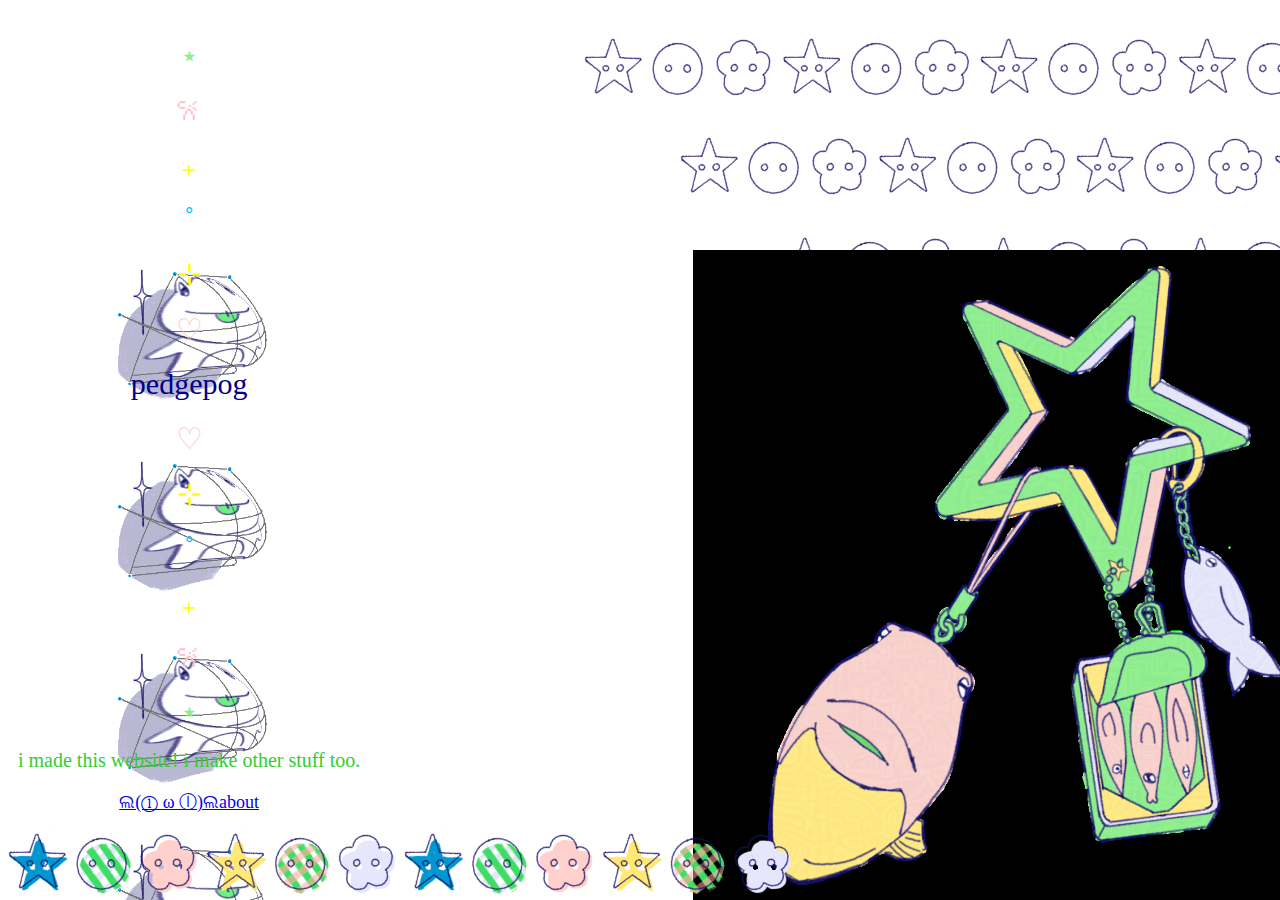
<file: index.html>
<!DOCTYPE html>
<html lang="en">
    
<head>
    <meta name="author" content="Ash Kim">
    <link rel="stylesheet" href="styles.css">
    <link rel="stylesheet" href="https://fonts.google.com/specimen/EB+Garamond">
    <title>⋆｡°✩pedgepog✩°｡⋆</title>
</head>
    
<body>
    <div id="header"></div>
    <div class="column">
        <h1 style="color:lightgreen">⋆</h1>
        <h1 style="color:pink">𐙚</h1>
        <h1 style="color:yellow">₊</h1>
        <h1 style="color:deepskyblue">˚</h1>
        <h1 style="color:yellow">⊹</h1>
        <h1 style="color:pink">♡</h1>
        <h1>pedgepog</h1>
        <h1 style="color:pink">♡</h1>
        <h1 style="color:yellow">⊹</h1>
        <h1 style="color:deepskyblue">˚</h1>
        <h1 style="color:yellow">₊</h1>
        <h1 style="color:pink">𐙚</h1>
        <h1 style="color:lightgreen">⋆</h1>
        
        <h2>i made this website! i make other stuff too.</h2>
        <p><a href="pedgepog.github.io/about">ଲ(ⓛ ω ⓛ)ଲabout</a></p>
</body>
    
</html>
</file>
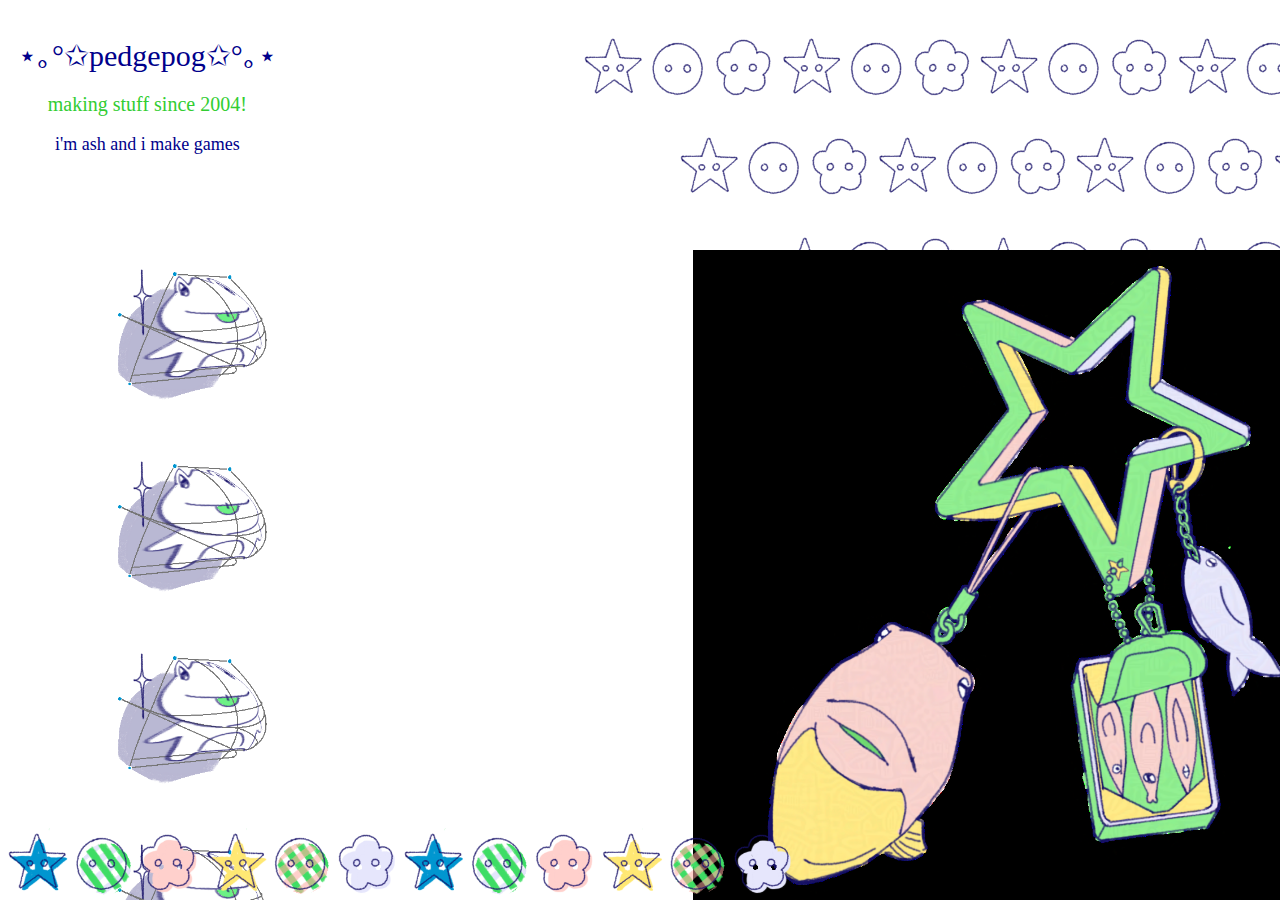
<file: about.html>
<!DOCTYPE html>
<html lang="en">
    
<head>
    <meta name="author" content="Ash Kim">
    <link rel="stylesheet" href="styles.css">
    <title>⋆｡°✩pedgepog✩°｡⋆</title>
</head>

<body>
    <div id="header"></div>
    <div class="column">
        <h1>⋆｡°✩pedgepog✩°｡⋆</h1>
        <h2>making stuff since 2004!</h2>
        <p>i'm ash and i make games</p>
</body>

</html>
</file>
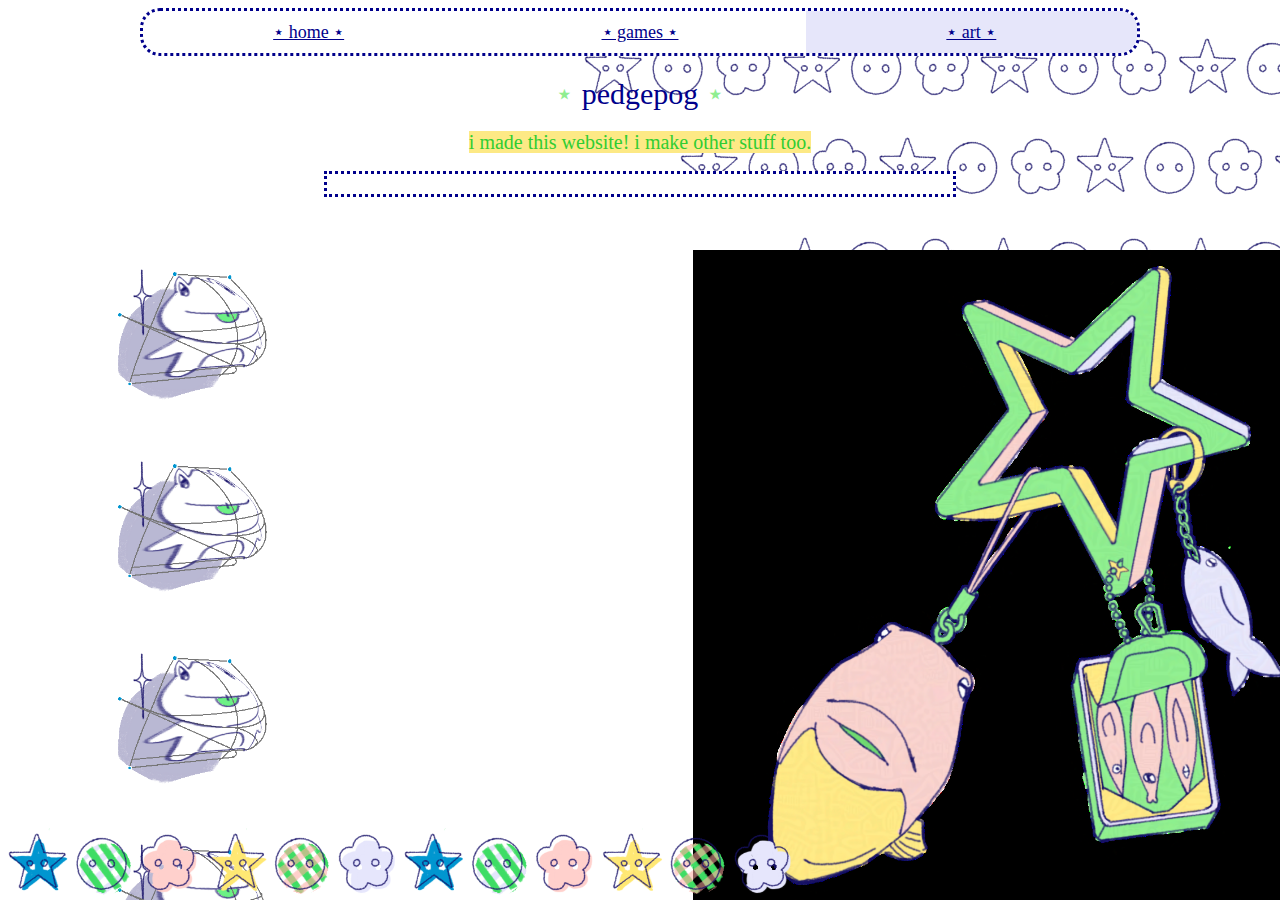
<file: art.html>
<!DOCTYPE html>
<html lang="en">
    
<head>
    <meta name="author" content="Ash Kim">
    <link rel="stylesheet" href="styles.css">
    <title>✩ pedgepog ✩</title>
</head>
    
<body>
    <!-- Navigation Bar -->
    <ul id="rcorner1", class="dotted">
        <li><a href="https://pedgepog.github.io/">⋆ home ⋆</a></li>
        <li><a href="games">⋆ games ⋆</a></li>
        <li><a class="active"href="art">⋆ art ⋆</a></li>
    </ul>
    
    <!-- Header -->
    <div id="header">
        <h1><span style="color:lightgreen">⋆</span> pedgepog <span style="color:lightgreen">⋆</span></h1>
        <h2><span style="background-color: #fde985">i made this website! i make other stuff too.</span></h2>
    </div>

    <!-- Columns 1, 2, 3 -->
    <div class="row">
        <div class="column side">
        </div>

        <div class="column middle">
        </div>

        <div class="column side">
        </div>
    </div>

</body>
    
</html>
</file>
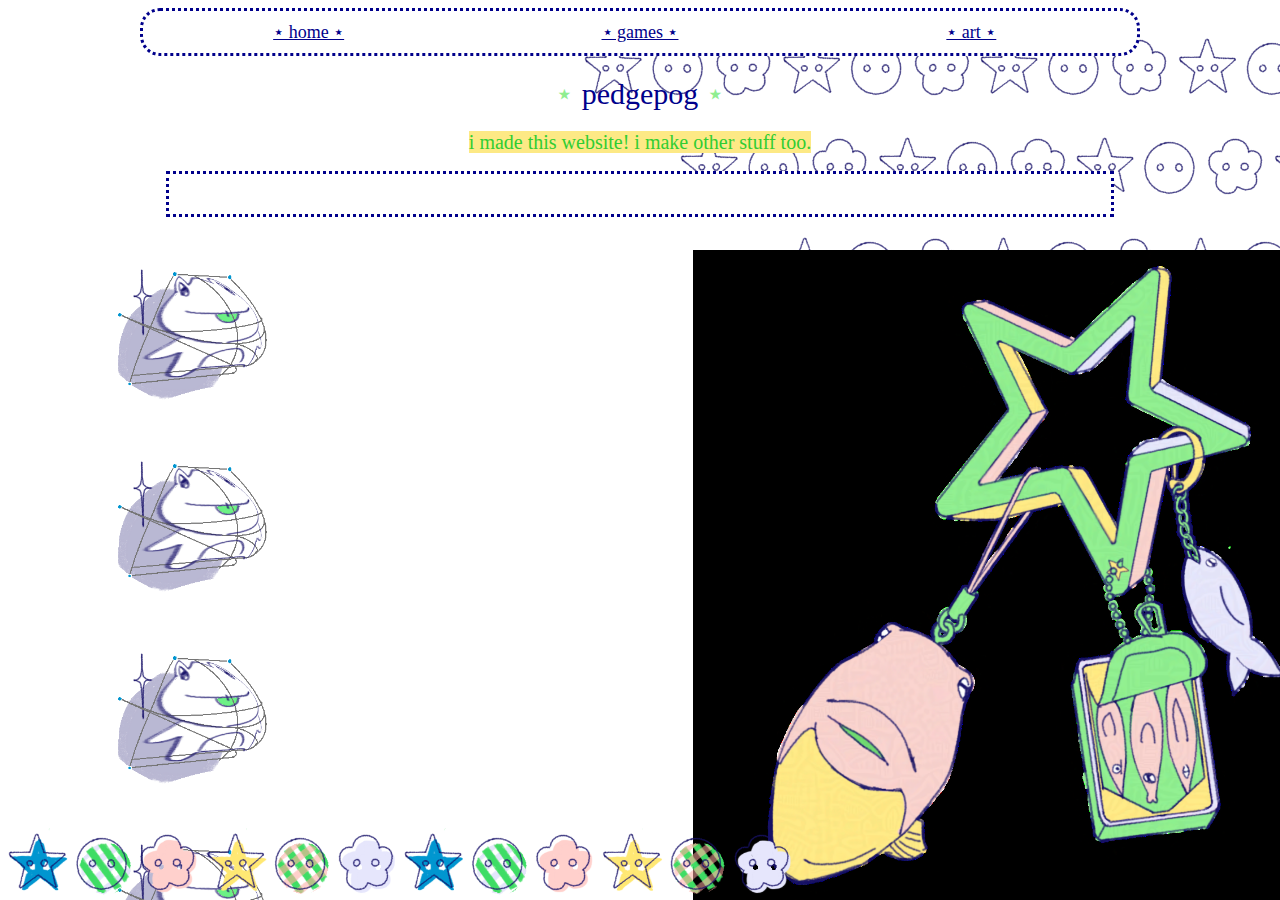
<file: ddds.html>
<!DOCTYPE html>
<html lang="en">
    
<head>
    <meta name="author" content="Ash Kim">
    <link rel="stylesheet" href="styles.css">
    <title>✩ pedgepog ✩</title>
</head>
    
<body> 
    <!-- Navigation Bar -->
    <ul id="rcorner1", class="dotted">
        <li><a href="https://pedgepog.github.io/">⋆ home ⋆</a></li>
        <li><a href="games">⋆ games ⋆</a></li>
        <li><a href="art">⋆ art ⋆</a></li>
    </ul>

    <!-- Header -->
    <div id="header">
        <h1><span style="color:lightgreen">⋆</span> pedgepog <span style="color:lightgreen">⋆</span></h1>
        <h2><span style="background-color: #fde985">i made this website! i make other stuff too.</span></h2>
    </div>

    <div class="row">
        <div class="column side2">
        </div>
            
        <div class="column middle2">
            <div class="grid-container2">
            </div>
        </div>

        <div class="column side2">
        </div>
    </div>

</body>
    
</html>
</file>
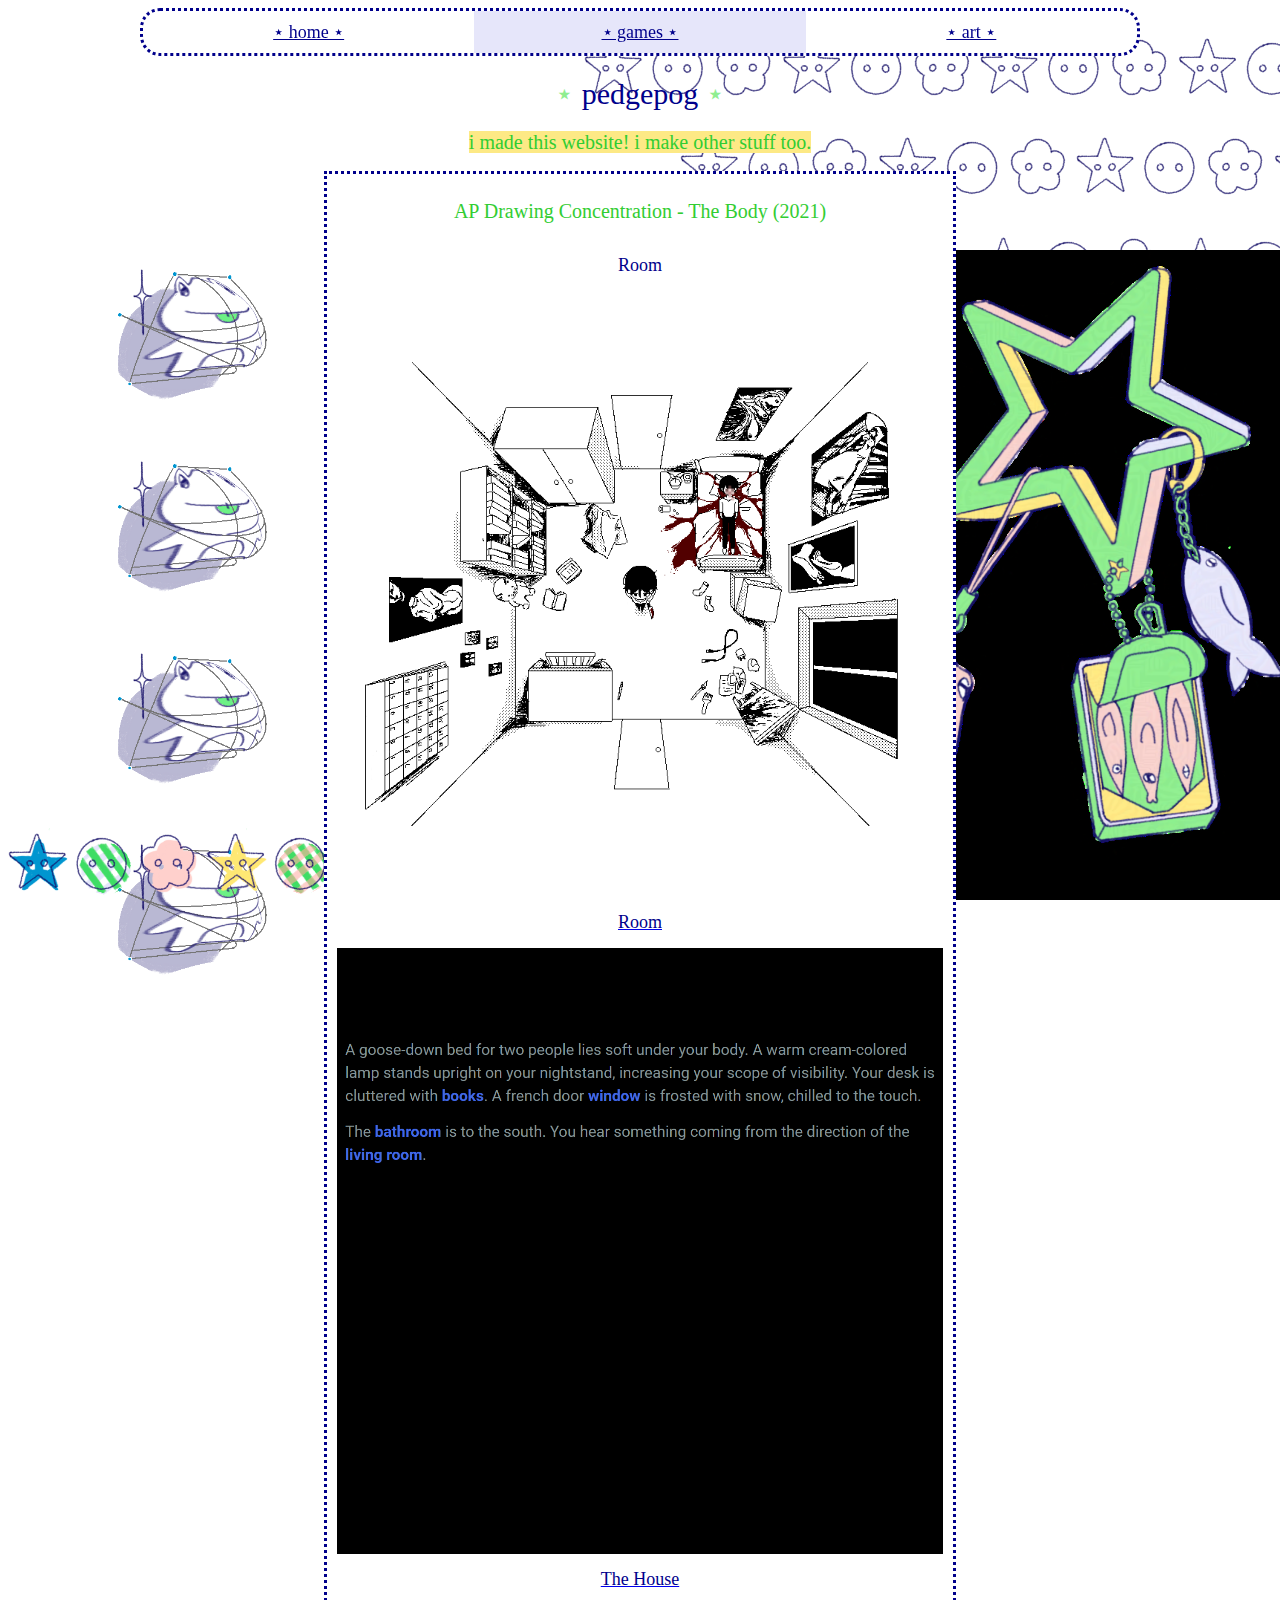
<file: games.html>
<!DOCTYPE html>
<html lang="en">
    
<head>
    <meta name="author" content="Ash Kim">
    <link rel="stylesheet" href="styles.css">
    <title>✩ pedgepog ✩</title>
</head>
    
<body> 
    <!-- Navigation Bar -->
    <ul id="rcorner1", class="dotted">
        <li><a href="https://pedgepog.github.io/">⋆ home ⋆</a></li>
        <li><a class="active"href="games">⋆ games ⋆</a></li>
        <li><a href="art">⋆ art ⋆</a></li>
    </ul>

    <!-- Header -->
    <div id="header">
        <h1><span style="color:lightgreen">⋆</span> pedgepog <span style="color:lightgreen">⋆</span></h1>
        <h2><span style="background-color: #fde985">i made this website! i make other stuff too.</span></h2>
    </div>

    <div class="row">
        <div class="column side">
        </div>
            
        <div class="column middle">
            <h2>AP Drawing Concentration - The Body (2021)</h2>
            <div class="grid-container">
                <div class="item">
                    <div class="desc">Room</div>
                </div>

                <div class="item">
                    <a href="room.html" target="_self">
                        <img src="/docs/assets/images/roommain.png" alt="Room">
                        <div class="desc">Room</div>
                    </a>
                </div>

                <div class="item">
                    <a href="thehouse.html" target="_self">
                        <img src="/docs/assets/images/thehousemain.png" alt="The House">
                        <div class="desc">The House</div>
                    </a>
                </div>
            </div>

            <div class="clearfix">
            </div>

        </div>

        <div class="column side">
        </div>
    </div>

</body>
    
</html>
</file>
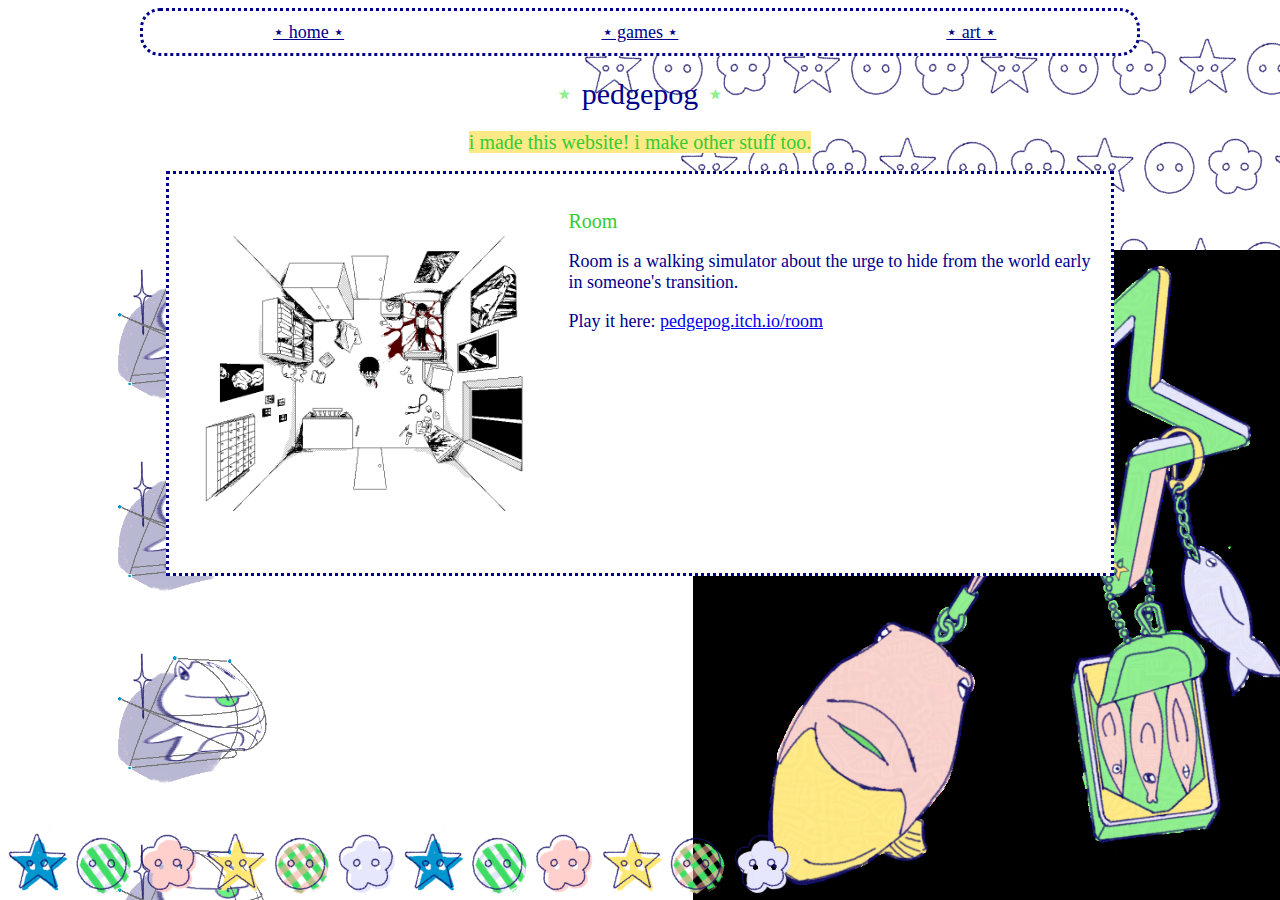
<file: room.html>
<!DOCTYPE html>
<html lang="en">
    
<head>
    <meta name="author" content="Ash Kim">
    <link rel="stylesheet" href="styles.css">
    <title>✩ pedgepog ✩</title>
</head>
    
<body> 
    <!-- Navigation Bar -->
    <ul id="rcorner1", class="dotted">
        <li><a href="https://pedgepog.github.io/">⋆ home ⋆</a></li>
        <li><a href="games">⋆ games ⋆</a></li>
        <li><a href="art">⋆ art ⋆</a></li>
    </ul>

    <!-- Header -->
    <div id="header">
        <h1><span style="color:lightgreen">⋆</span> pedgepog <span style="color:lightgreen">⋆</span></h1>
        <h2><span style="background-color: #fde985">i made this website! i make other stuff too.</span></h2>
    </div>

    <div class="row">
        <div class="column side2">
        </div>
            
        <div class="column middle2">
            <div class="grid-container2">
                <div class="item">
                    <img src="/docs/assets/images/roommain.png" alt="Room">
                </div>

                <div class="item">
                    <h2 class="leftalign">Room</h2>
                    <p class="leftalign">Room is a walking simulator about the urge to hide from the world 
                        early in someone's transition.</p>
                    <p class="leftalign">Play it here: <a href="https://pedgepog.itch.io/room" target="_blank">pedgepog.itch.io/room</a></p>
                </div>
            </div>
        </div>

        <div class="column side2">
        </div>
    </div>

</body>
    
</html>
</file>
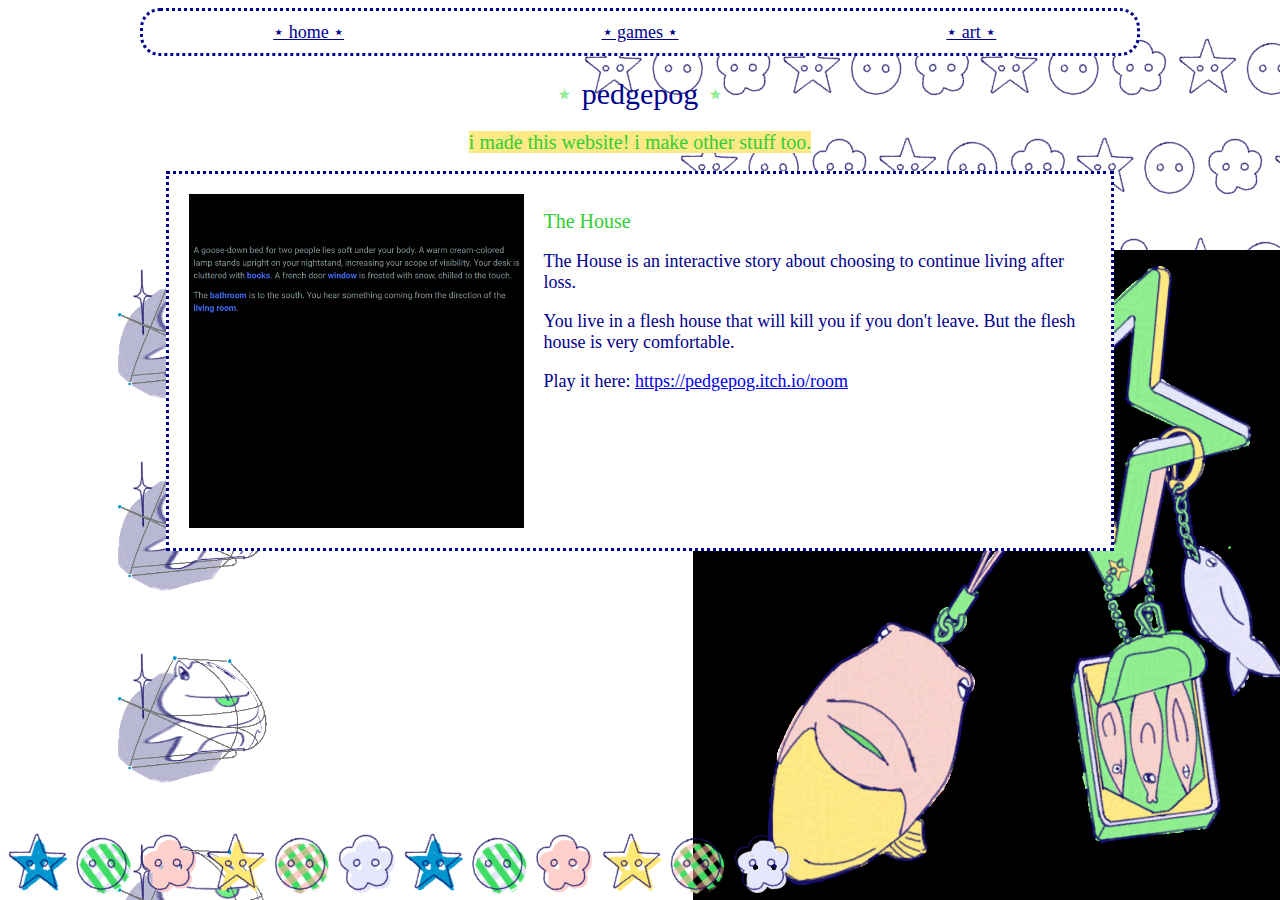
<file: thehouse.html>
<!DOCTYPE html>
<html lang="en">
    
<head>
    <meta name="author" content="Ash Kim">
    <link rel="stylesheet" href="styles.css">
    <title>✩ pedgepog ✩</title>
</head>
    
<body> 
    <!-- Navigation Bar -->
    <ul id="rcorner1", class="dotted">
        <li><a href="https://pedgepog.github.io/">⋆ home ⋆</a></li>
        <li><a href="games">⋆ games ⋆</a></li>
        <li><a href="art">⋆ art ⋆</a></li>
    </ul>

    <!-- Header -->
    <div id="header">
        <h1><span style="color:lightgreen">⋆</span> pedgepog <span style="color:lightgreen">⋆</span></h1>
        <h2><span style="background-color: #fde985">i made this website! i make other stuff too.</span></h2>
    </div>

    <div class="row">
        <div class="column side2">
        </div>
            
        <div class="column middle2">
            <div class="grid-container2">
                <div class="item">
                    <img src="/docs/assets/images/thehousemain.png" alt="The House">
                </div>

                <div class="item">
                    <h2 class="leftalign">The House</h2>
                    <p class="leftalign">The House is an interactive story about choosing to continue living after loss.</p>
                    <p class="leftalign">You live in a flesh house that will kill you if you don't leave. But the flesh house is very comfortable.</p>
                    <p class="leftalign">Play it here: <a href="https://pedgepog.itch.io/room" target="_blank">https://pedgepog.itch.io/room</a></p>
                </div>
            </div>
        </div>

        <div class="column side2">
        </div>
    </div>

</body>
    
</html>
</file>
<file: styles.css>
body {
    background-color: white;
    background-image: url('docs/assets/images/buttonscolor.png'),
    url('docs/assets/images/fishkeychain.png'), 
    url('docs/assets/images/buttonsnocolor.png'),
    url('docs/assets/images/buttonsnocolor.png'),
    url('docs/assets/images/buttonsnocolor.png'),
    url('docs/assets/images/buttonsnocolor.png'),
    url('docs/assets/images/frogchar.png'),
    url('docs/assets/images/frogchar.png'),
    url('docs/assets/images/frogchar.png'),
    url('docs/assets/images/frogchar.png');
    background-repeat: no-repeat, no-repeat, no-repeat, no-repeat, no-repeat, no-repeat, no-repeat, no-repeat, no-repeat;
    background-attachment: fixed, fixed, fixed, fixed, fixed, fixed, fixed, fixed;
    background-position: 0% 100%, 110% 100%, 120% 4%, 140% 16%, 160% 28%, 180% 40%, 10% 35%, 10% 60%, 10% 85%, 10% 110%;
    background-size: 800px, 650px, 800px, 800px, 800px, 800px, 160px, 160px, 160px, 160px;
    
}
h1 {
    color: darkblue; 
    font-family: "Times New Roman", Times;
    font-weight: normal;
    font-size: 30px;
    text-align: center;
}
h2 {
    color: limegreen;
    font-family: "Times New Roman", Times;
    font-weight: normal;
    font-size: 20px;
    text-align: center;
}
p {
    color: darkblue;
    font-family: "Times New Roman", Times;
    font-size: 18px;
    text-align: center;
}
.leftalign {
    text-align: left;
}
img {
    display: block;
    margin: auto;
}

/*Navigation bar*/
ul {
    list-style-type: none;
    margin: auto;
    padding: 0;
    overflow: hidden;
    max-width: 1000px;
    background-color: white;
    position: sticky;
    top: 0;
}
ul.dotted {
    border-style: dotted;
    border-color: darkblue;
}
#rcorner1 {
  border-radius: 20px;
}
li {
    float: left;
    font-family: "Times New Roman";
    font-size: 18px;
    width: 33.33333%;
}
li a {
    display: block;
    color: darkblue;
    text-align: center;
    padding: 10px;
}
li a:hover {
    color: lightgreen;
}
.active {
    background-color: lavender;
}

/*Column setup*/
.column {
    float: left;
    padding: 10px;
}
.column.side {
    width: 25%;
}
.column.middle {
    background-color: white;
    width: 50%;
    border: darkblue dotted;
}
.row::after {
    content: "";
    display: table;
    clear: both;
}
.column.side2 {
    width: 12.5%;
}
.column.middle2 {
    background-color: white;
    width: 75%;
    border: darkblue dotted;
}
@media screen and (max-width: 600px) {
  .column.side, .column.middle { 
    width: 100%;
  }
}
    
/*Game page grid gallery - 2 per row*/
div.gallery {
    border: 1px transparent;
}
div.gallery:hover {
    border: dashed darkblue;
}
div.gallery img {
    width: 458px;
    height: 458px;
    object-fit: cover;
}
* {
    box-sizing: border-box;
}
.responsive {
    padding: 0 10px;
    float: left;
    width: 24.99999%;
}
@media only screen and (max-width: 700px) {
  .responsive {
    width: 49.99999%;
    margin: 6px 0;
  }
}
@media only screen and (max-width: 500px) {
  .responsive {
    width: 100%;
  }
}
.clearfix:after {
    content: "";
    display: table;
    clear: both;
}

/*Grid gallery - 3 per row*/
.grid-container3{
    display: grid;
    grid-template-columns: auto auto auto;
    gap: 20px;
    padding: 10px;
}
.grid-container3 > div {
    text-align: center;
    font-size: 30px;
}
/*Grid gallery - 2 per row*/
.grid-container2{
    display: grid;
    grid-template-columns: auto auto;
    gap: 20px;
    padding: 10px;
}
div.desc {
    padding: 15px;
    text-align: center;
    color: darkblue;
    font-family: "Times New Roman", Times;
    font-size: 18px;
    text-align: center;
}
.item img {
    width: 100%;
    height: auto;
    object-fit: cover;
}
.item img:hover {
    border: dashed darkblue;
}
</file>
